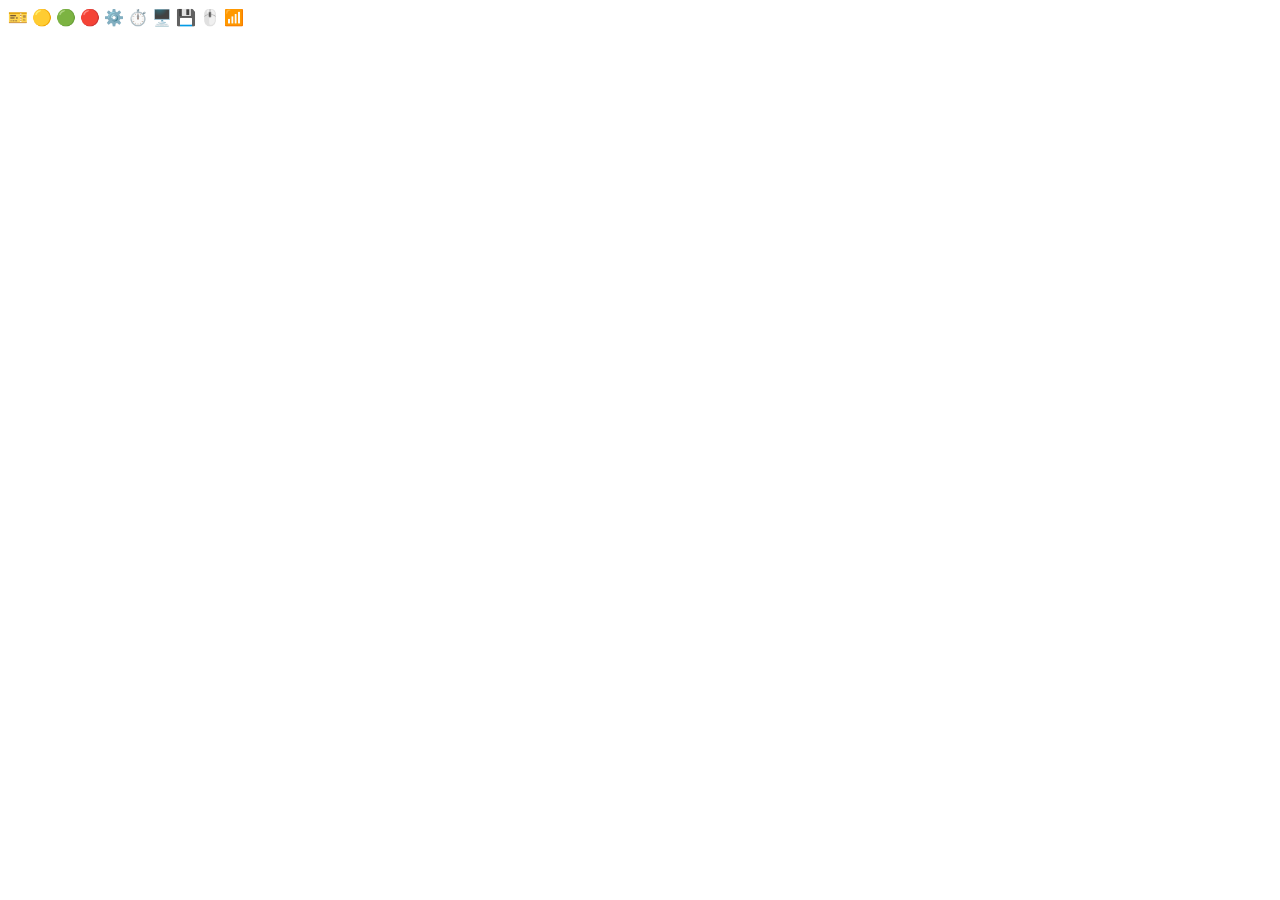
<file: projeto_web_2/index.html>
<!DOCTYPE html>
<html lang="en">
<head>
    <meta charset="UTF-8">
    <meta name="viewport" content="width=device-width, initial-scale=1.0">
    <title>Document</title>
    <style>
    @import url('https://fonts.googleapis.com/css2?family=Sora:wght@100..800&display=swap');
    @import url('https://fonts.googleapis.com/css2?family=Inter:ital,opsz,wght@0,14..32,100..900;1,14..32,100..900&display=swap');
</style>
</head>
<body>
    
🎫
🟡
🟢
🔴
⚙️
⏱️
🖥️
💾
🖱️
📶



</body>
</html>
</file>
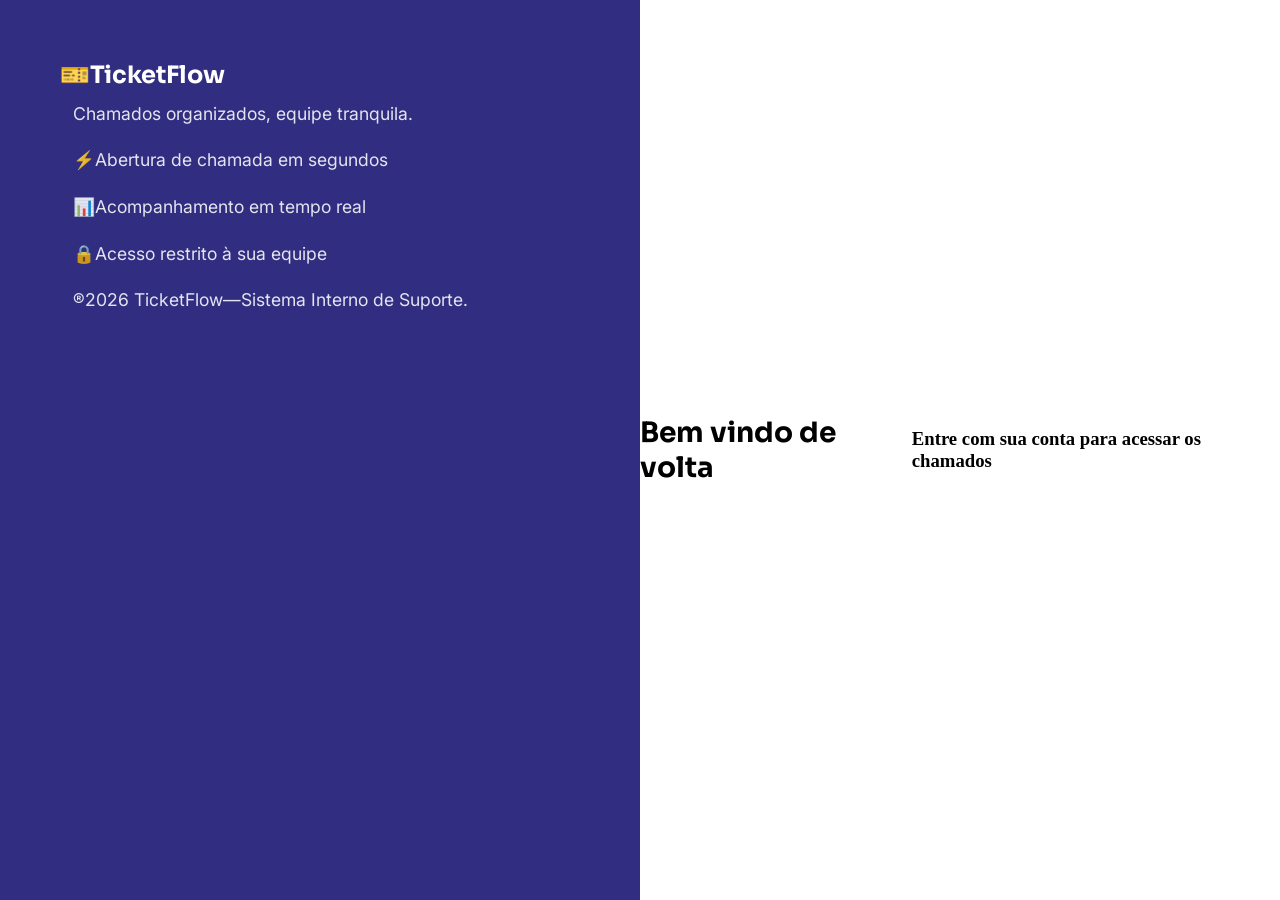
<file: projeto_web_2/login.html>
<!DOCTYPE html>
<html lang="en">
<head>
    <meta charset="UTF-8">
    <meta name="viewport" content="width=device-width, initial-scale=1.0">
    <title>TicketFlow</title>
    <link rel="stylesheet" href="assets/css/login.css">
     <style>
    @import url('https://fonts.googleapis.com/css2?family=Sora:wght@100..800&display=swap');
    @import url('https://fonts.googleapis.com/css2?family=Inter:ital,opsz,wght@0,14..32,100..900;1,14..32,100..900&display=swap');
    </style>
</head>
<body>
    <div class="container">
        <section class="lado-esquerdo">
            <h1>🎫TicketFlow</h1>
            <p>Chamados organizados, equipe tranquila.</p>
            <ul>
                    <li><p>⚡Abertura de chamada em segundos</p></li>
                    <li><p>📊Acompanhamento em tempo real</p></li>
                    <li><p>🔒Acesso restrito à sua equipe</p></li>
            </ul>
            <footer>
                <p>®️2026 TicketFlow—Sistema Interno de Suporte.</p>
            </footer>
        </section>

        <section class="lado-direito">
            <h2>Bem vindo de volta</h2>
            <h3>Entre com sua conta para acessar os chamados</h3>
            <form action=""></form>
        </section>
    </div>
</body>
</html>
</file>
<file: projeto_web_2/assets/css/login.css>
@charset "UTF-8";
:root{
    --indigo-primario: #4F46E5;
    --indigo-escuro: #312E81;
    --fundo-geral: #F3F4F6;
    --superficie: #FFFFFF;
    --texto-principal: #111827;
    --texto-secundario: #6B7280;
    --borda-sutil: #E5E7EB;
    --resolvido: #DCFCE7;
    --alerta: #D97706;
    --aberto-urgente:#DC2626 ;
    --perigo-fundo: #FEE2E2;
}
*{
   box-sizing: border-box;
    padding: 0;
    margin: 0;
}

.container{
    display: grid;
    grid-template-columns: 1fr 1fr;
    height: 100vh;
}
.container h1{
    font-family: "Sora", sans-serif;
    font-size: 1.5rem;
    color: #FFFFFF;
}

.lado-direito{
    background-color: #ffffff;
    display: flex;
    justify-content: center;
    align-items: center;

}

.lado-direito h2{
    font-family: "Sora", sans-serif;
    font-size: 1.75rem;
}
.lado-esquerdo{
    background-color: var(--indigo-escuro);
    padding: 60px;
    text-align: justify;
}
.lado-esquerdo p{
    font-family: "Inter", sans-serif;
    color: #ffffffde;
    font-size: 1.1rem;
    padding: 0.8rem;
    padding-right: 40px;
}
.lado-esquerdo ul li{
    list-style-type: none;
}
.emojis{

}
</file>
